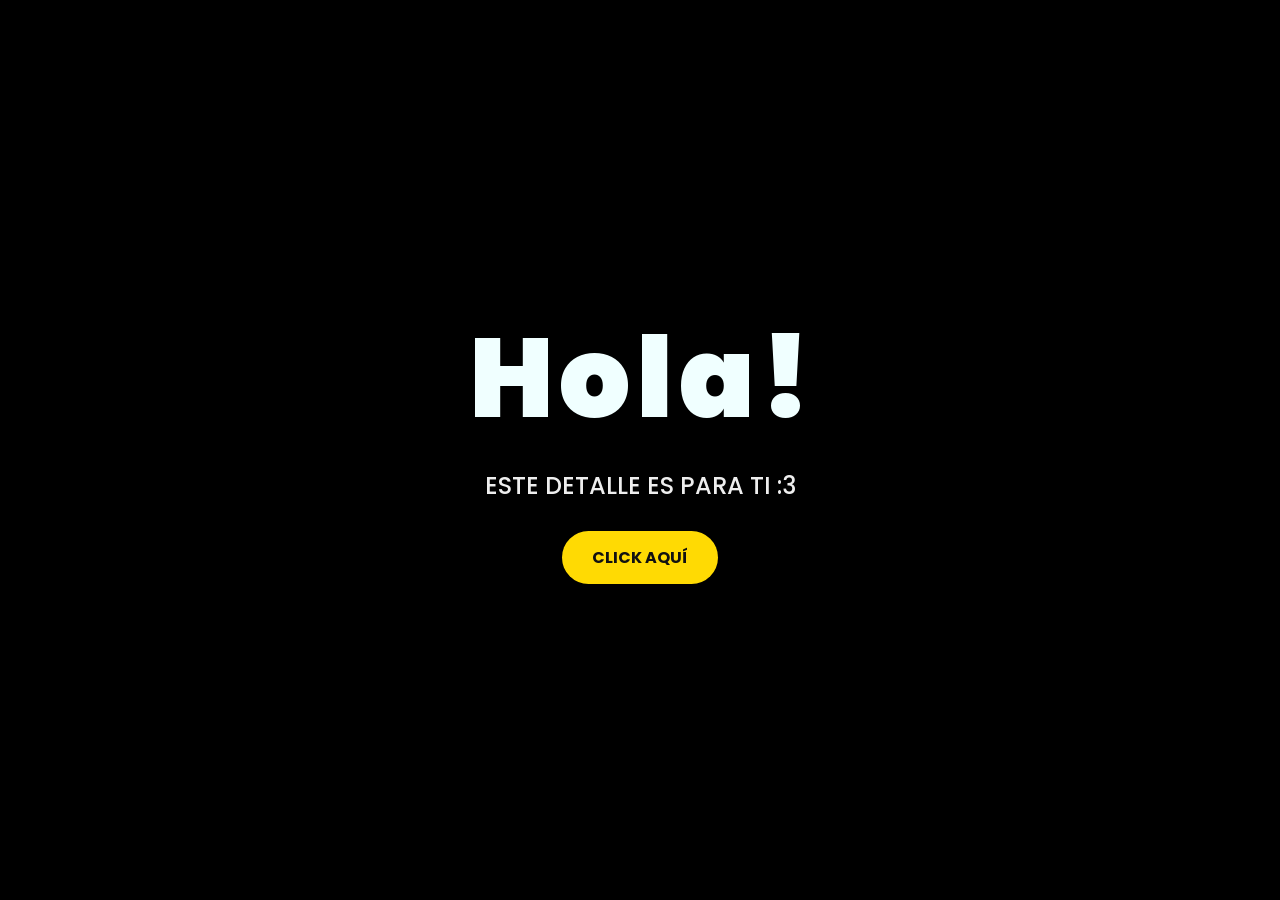
<file: index.html>
<!DOCTYPE html>
<html lang="es">

<head>
    <meta charset="UTF-8">
    <meta name="viewport" content="width=device-width, initial-scale=1.0">
    <meta name="description" content="Un detalle especial para ti">
    <link rel="stylesheet" href="css/style.css">
    <link rel="icon" href="img/flor.png" type="image/x-icon">
    <title>Flores Amarillas</title>
</head>

<body>
    <main class="portada">
        <h1 class="greetings">
            <span>H</span>
            <span>o</span>
            <span>l</span>
            <span>a</span>
            <span>!</span>
        </h1>
        <p class="description">ESTE DETALLE ES PARA TI :3</p>
        <a class="boton" href="flower.html">CLICK AQUÍ</a>
    </main>
</body>

</html>
</file>
<file: css/style.css>
@import url('https://fonts.googleapis.com/css2?family=Poppins:ital,wght@0,500;1,900&display=swap');

* {
    box-sizing: border-box;
    margin: 0;
    padding: 0;
}

html,
body {
    height: 100%;
}

body {
    font-family: 'Poppins', sans-serif;
    color: azure;
    min-height: 100dvh;
    display: flex;
    flex-direction: column;
    align-items: center;
    justify-content: center;
    gap: 24px;
    padding: 24px 16px;
    text-align: center;
    background-color: black;
    overflow-x: hidden;
}

.portada {
    display: flex;
    flex-direction: column;
    align-items: center;
    gap: 28px;
}

.greetings {
    display: flex;
    justify-content: center;
    font-size: clamp(3rem, 12vw, 7rem);
    font-weight: 900;
    line-height: 1.1;
    gap: 0.05em;
}

.greetings > span {
    animation: glow 2.5s ease-in-out infinite;
}

@keyframes glow {
    0%, 100% {
        color: #ffda03;
        text-shadow: 0 0 12px #39c6d6, 0 0 50px #39c6d6, 0 0 100px #39c6d6;
    }
    10%, 90% {
        color: #111;
        text-shadow: none;
    }
}

.greetings > span:nth-child(2) { animation-delay: .2s; }
.greetings > span:nth-child(3) { animation-delay: .4s; }
.greetings > span:nth-child(4) { animation-delay: .6s; }
.greetings > span:nth-child(5) { animation-delay: .8s; }

.description {
    font-size: clamp(1.1rem, 4vw, 1.5rem);
    font-weight: 500;
    color: #eee;
    max-width: 90vw;
}

.boton {
    display: inline-block;
    background-color: #ffda03;
    color: #111;
    font-weight: 700;
    text-decoration: none;
    padding: 14px 30px;
    border-radius: 80px;
    min-height: 48px;
    font-size: 1rem;
    transition: transform 0.3s ease, background-color 0.3s ease;
}

.boton:hover {
    background-color: #f5d000;
    transform: scale(1.05);
}

.boton:focus-visible {
    outline: 3px solid #39c6d6;
    outline-offset: 2px;
}

@media (prefers-reduced-motion: reduce) {
    .greetings > span {
        animation: none;
        color: #ffda03;
    }
    .boton {
        transition: none;
    }
}
</file>
